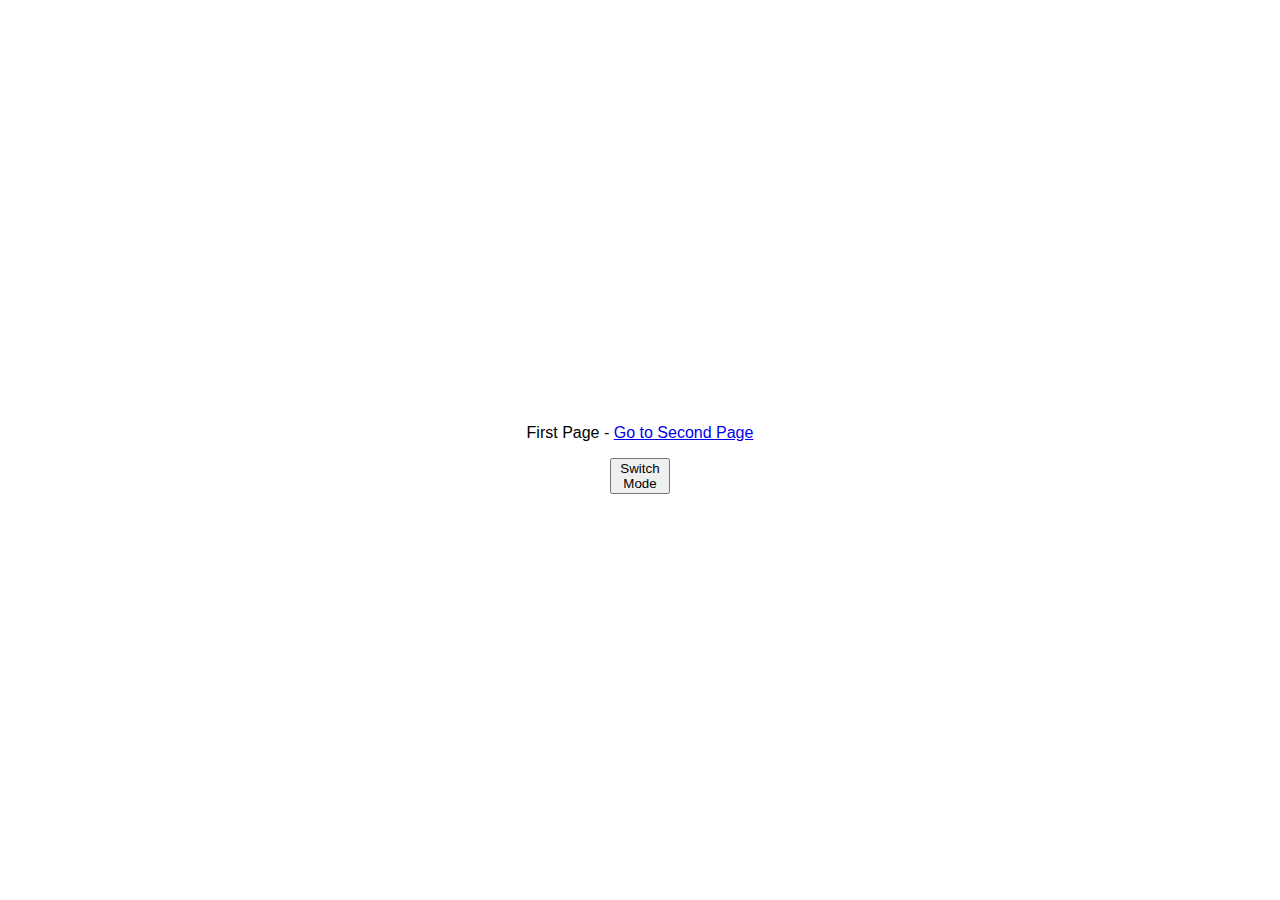
<file: index.html>
<!DOCTYPE html>
<header></header>
<body>

    <!-- JQUERY -->
    <script src="https://ajax.googleapis.com/ajax/libs/jquery/3.5.1/jquery.min.js"></script>
    <!-- CSS -->
    <link id="active-stylesheet" rel="stylesheet" href="light.css">

    <script type="text/javascript" type="text/css" src="toggle.js"></script>

    <main id="main">
        <p> First Page - <a href="second.html">Go to Second Page</a></p>
        <label class="switch">
          <button class="button" id="light-dark-switch">Switch Mode</button>
        </label>
    </main>

</body>
</html>

<script>

$(document).ready( function() {
  var buttonEventClick = $("#light-dark-switch");
  var onSheet = $("#active-stylesheet");

  if (localStorage.getItem("lastActiveSheet")) {
      onSheet.attr("href", localStorage.getItem("lastActiveSheet"));

      // show current style sheet in console
      console.log('LocalStorage:', localStorage)
  }

  $(buttonEventClick).on('click', custom_switchStyle);
  
  function custom_switchStyle(){
    
    // checking href css style
    var onSheetHref = onSheet.attr('href');
   
    if (onSheetHref != "dark.css"){

      var selectedSheet = "dark.css";

      onSheet.attr("href", selectedSheet);
      localStorage.setItem("lastActiveSheet", selectedSheet);

    }
    else if (onSheetHref != "light.css"){
      var selectedSheet = "light.css";

      onSheet.attr("href", selectedSheet);
      localStorage.setItem("lastActiveSheet", selectedSheet);
    }

  }
 });
</script>
</file>
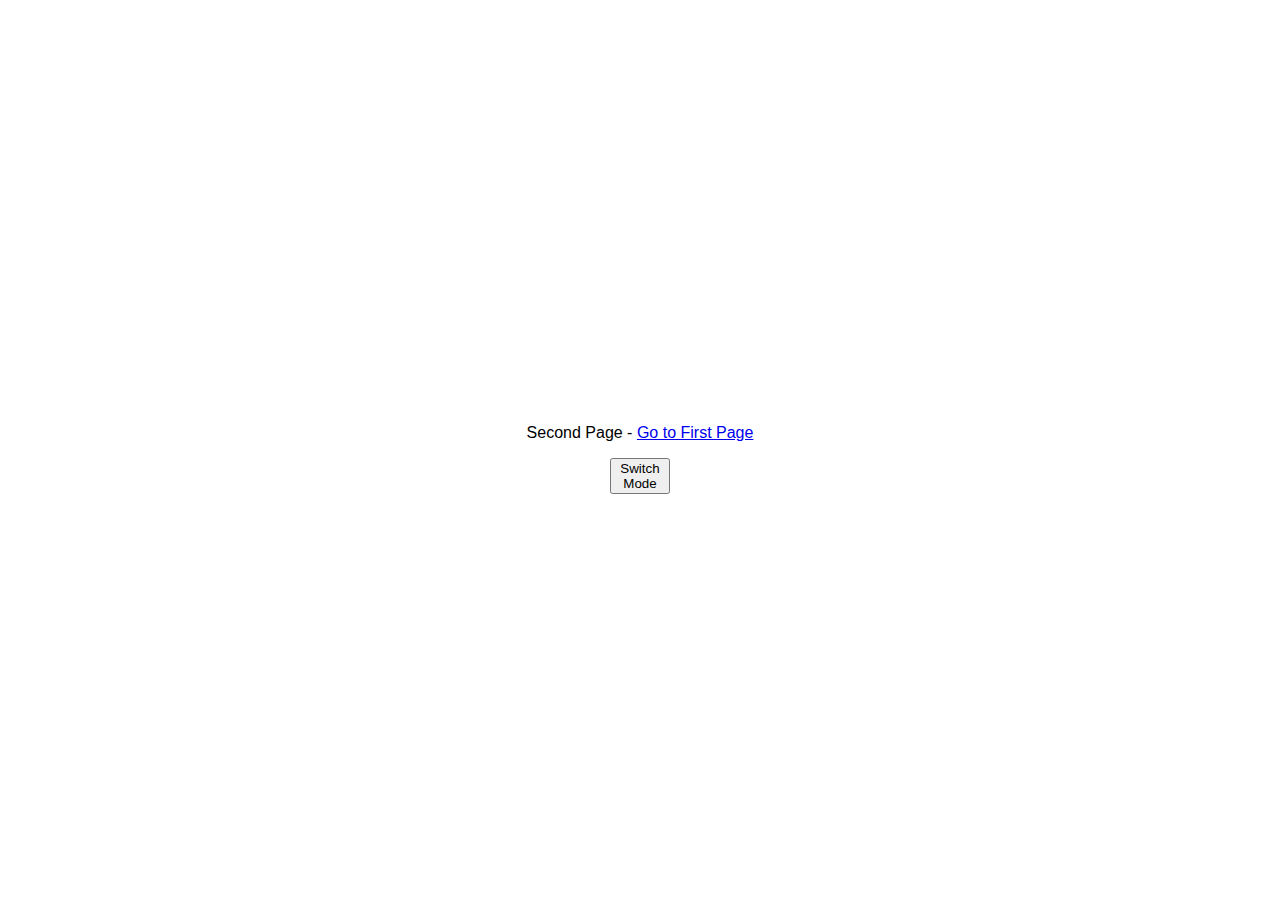
<file: second.html>
<!DOCTYPE html>
<header></header>
<body>

    <!-- JQUERY -->
    <script src="https://ajax.googleapis.com/ajax/libs/jquery/3.5.1/jquery.min.js"></script>
    <!-- CSS -->
    <link id="active-stylesheet" rel="stylesheet" href="light.css">

    <script type="text/javascript" type="text/css" src="toggle.js"></script>

    <main id="main">
        <p> Second Page - <a href="index.html">Go to First Page</a></p> 
        <label class="switch">
          <button class="button" id="light-dark-switch">Switch Mode</button>
        </label>
    </main>

</body>
</html>

<script>

$(document).ready( function() {
  var buttonEventClick = $("#light-dark-switch");
  var onSheet = $("#active-stylesheet");

  if (localStorage.getItem("lastActiveSheet")) {
      onSheet.attr("href", localStorage.getItem("lastActiveSheet"));

      // show current style sheet in console
      console.log('LocalStorage:', localStorage)
  }

  $(buttonEventClick).on('click', custom_switchStyle);
  
  function custom_switchStyle(){
    
    // checking href css style
    var onSheetHref = onSheet.attr('href');
   
    if (onSheetHref != "dark.css"){

      var selectedSheet = "dark.css";

      onSheet.attr("href", selectedSheet);
      localStorage.setItem("lastActiveSheet", selectedSheet);

    }
    else if (onSheetHref != "light.css"){
      var selectedSheet = "light.css";

      onSheet.attr("href", selectedSheet);
      localStorage.setItem("lastActiveSheet", selectedSheet);
    }

  }
 });
</script>
</file>
<file: light.css>
body {
  margin: 0;
  padding: 0;
}
main {
  height: 100vh;
  width: 100vw;
  transition: background 0.3s ease;
  display: flex;
  flex-direction: column;
  justify-content: center;
}
main p {
  align-self: center;
  font-family: sans-serif;
  transition: color 0.3s ease;
}
/*SWITCH*/
.switch {
  position: relative;
  display: inline-block;
  width: 60px;
  height: 34px;
  align-self: center;
}
/*TOGGLE COLORS*/
.dark {
  background: #545454;
  color: #efefef;
}
p {
  background: none !important;
}
</file>
